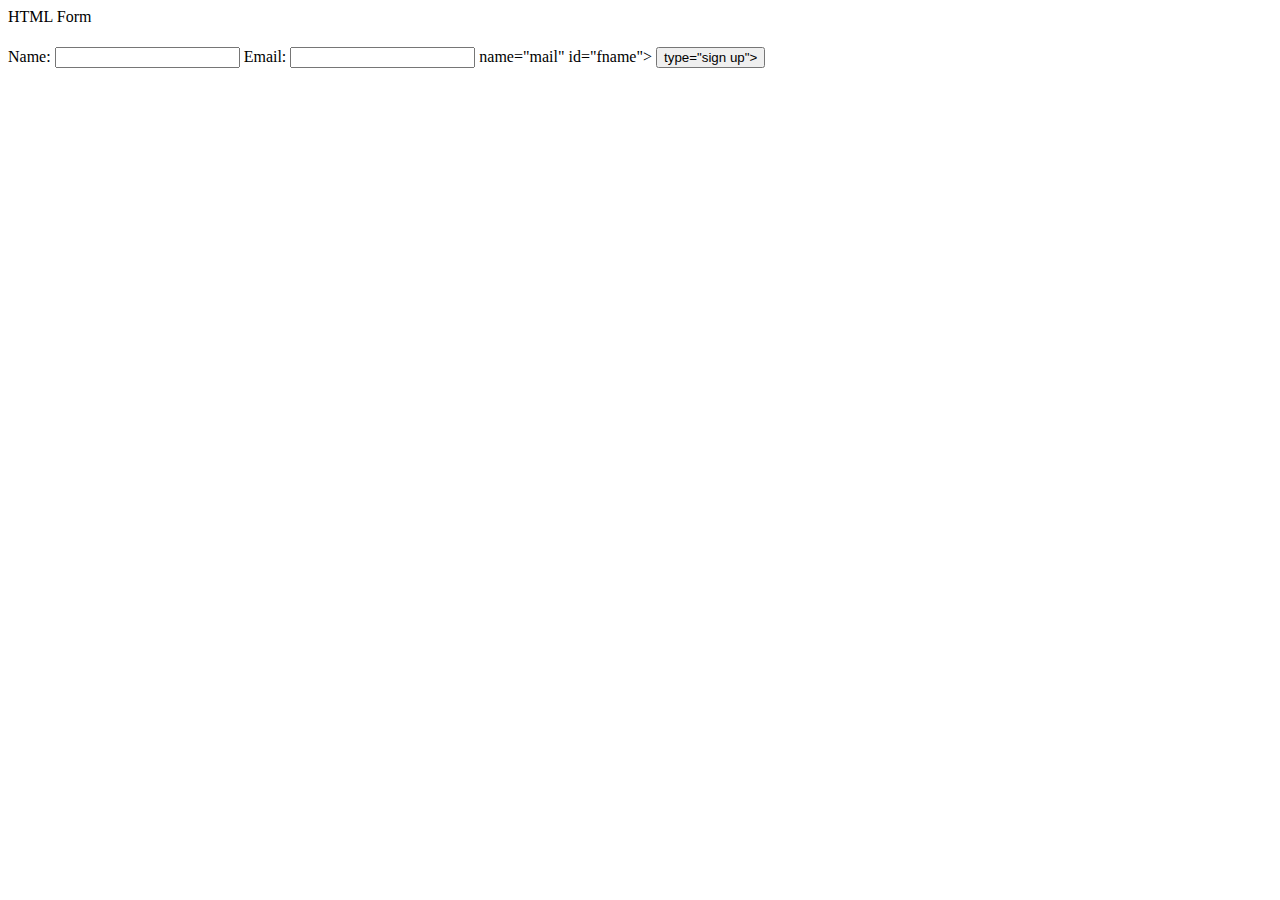
<file: @web/form.html>
<!DOCTYPE html>
<meta name="viewport" content="width=device-width,
initial-scale=2.5"

<title>HTML Form</title>
</head>
<body>
    <h1></Form></h1>

    <form>

    <label for="fname">Name:</label>
    <input type ="text" name="firstname" id="=fname">

    <label for="email">Email:</label>
    <input type="email"> name="mail" id="fname">

    <button> type="sign up"></button>
    
</form>
</file>
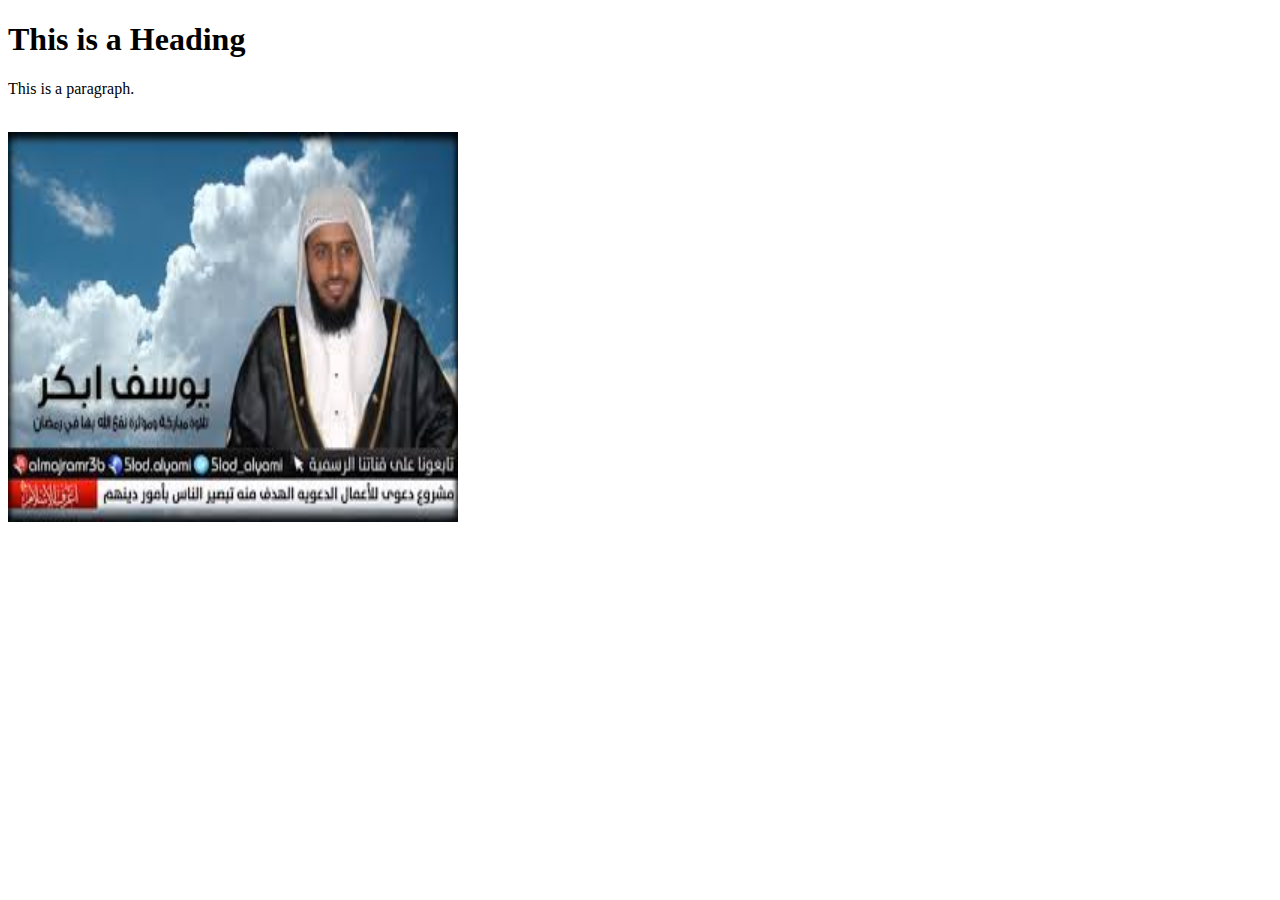
<file: @web/Hidaya.html>
<!DOCTYPE html>
<html>
    <head>
        <title>Page Title</title>
    </head>
    <body>

        <h1>This is a Heading</h1>
        <p>This is a paragraph.</p>
        <br>
    <img width ="450" height="390" src="1st image.jpg" alt="1st image" >
        
    </body>
</html>
</file>
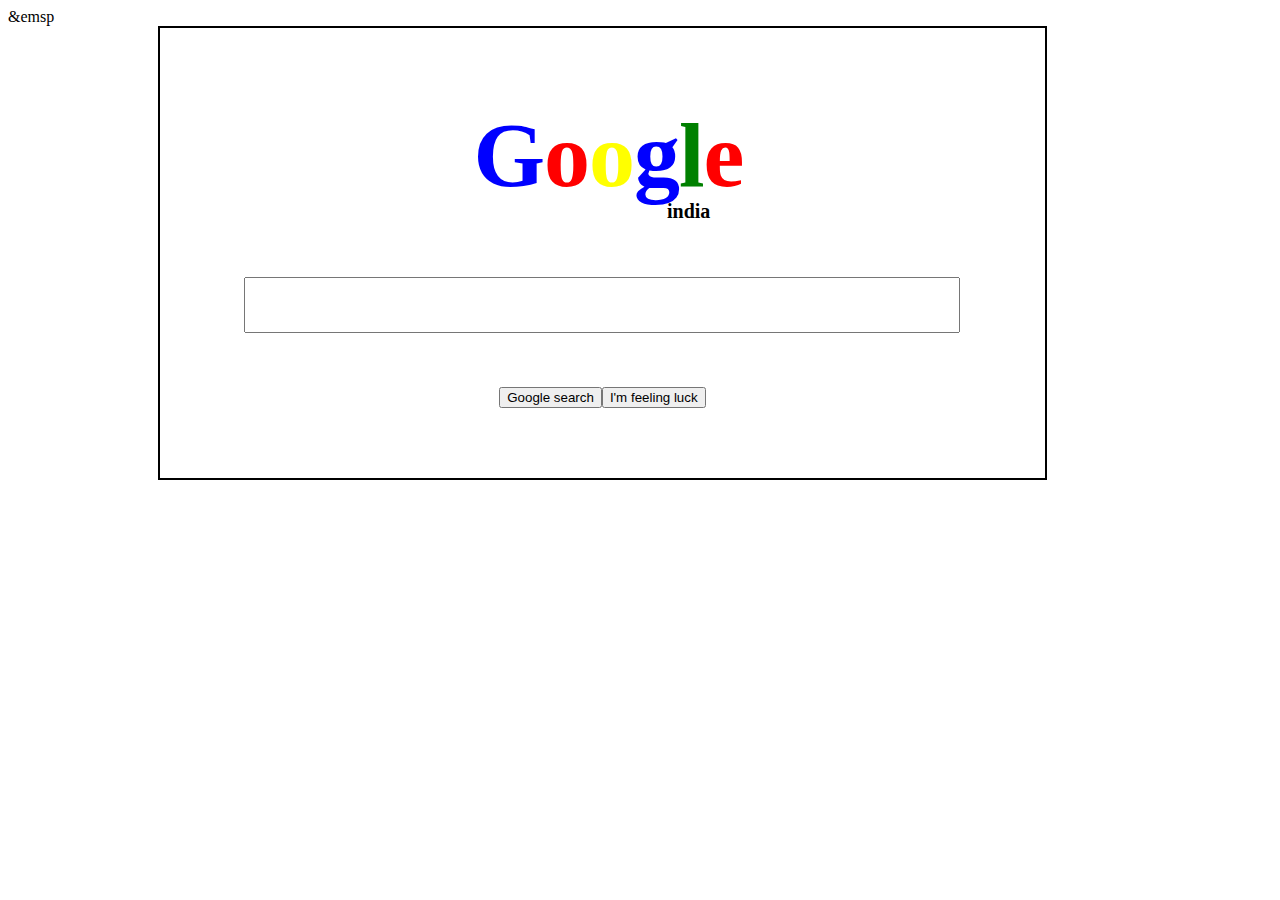
<file: @web/task.html>
<!DOCTYPE html>
<html lang="en"
    <head>
<meta charset="utf-8">
<meta http-equiv="X-UA-Compatible" content="IE=edge">
<meta name="viewport" content="width=device-width, initial-scale=1">
<title>Google</title>
</head>
<body>
    &emsp<div style="border: 2px solid; width: 70%;height: 450px; margin-left: 150px">
    <style>
        span{
            font-size: 92px;font-weight: bold;
        }
        button:hover{
            color:rgb(7, 51, 209)
        }
        input{
            color:rgb(198, 9, 9);
        }
        
        sub{
            position: absolute;
            top: 200px;
            vertical-align: bottom;
            font-size: 20px;
            color: black;
        }
            
    </style>

<h1 style="font-size: 100px; letter-spacing: -13px; text-align: center;">
    <span style="color: blue;">G</span>
    <span style="color:red">o</span>
    <span style="color:yellow">o</span>
    <span style="color:blue">g<sub style="letter-spacing: 0px;">india</sub></span>
    <span style="color:green">l</span>
    <span style="color:red">e</span>
</h1>
<center><input type="text" name="searcbox" style= "width:80%; height:50px";></center><br><br><br>
<center><button type="Google search"> Google search</button><button type= "I'm feeling luck"> I'm feeling luck</button>
</body>

</html>
</file>
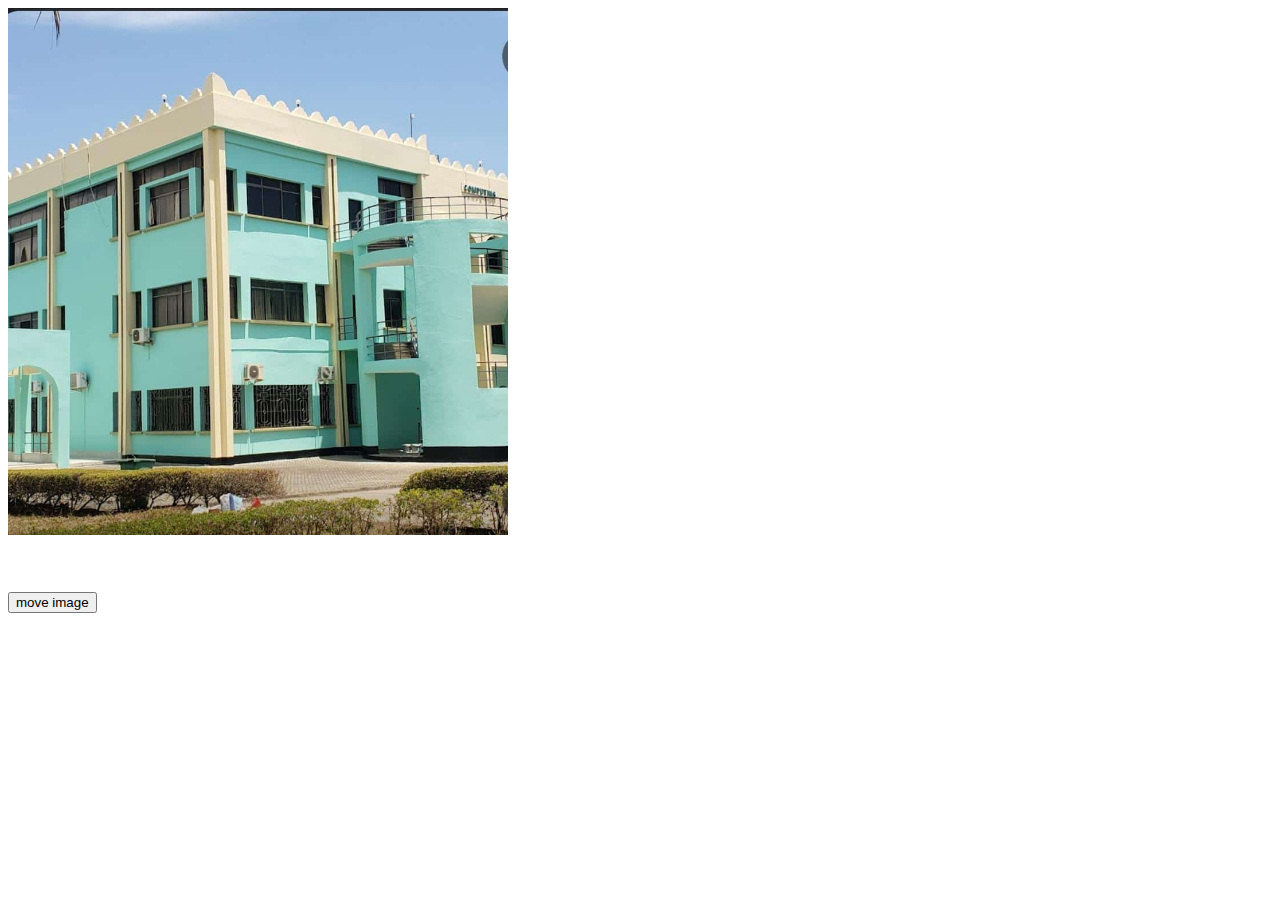
<file: @web/Q1/horizontal.html>
<!DOCTYPE html>
<html lang="en">
      <head>
            <meta charset="UTF-8">
            <meta http-equiv="X-UA-Compatible" content="IE=chrome">
            <meta name="viewport" content="width-device-width,initial-scale=1.0">
            <title>
                  horizontal
            </title>
            <head>
                  <body>
                        <nav>
                        <img src="computing.jpg" alt="1oox" id="image" width="500px"> <br>
                  </br>
                  
            </nav>

            <h1 id = "btn",change HIDAYA OMAR</h1>
                  <button class="btnLogin-popup" >move image</button>
            <script src="hori.js"></script>
                  </body>

             </head>
</file>
